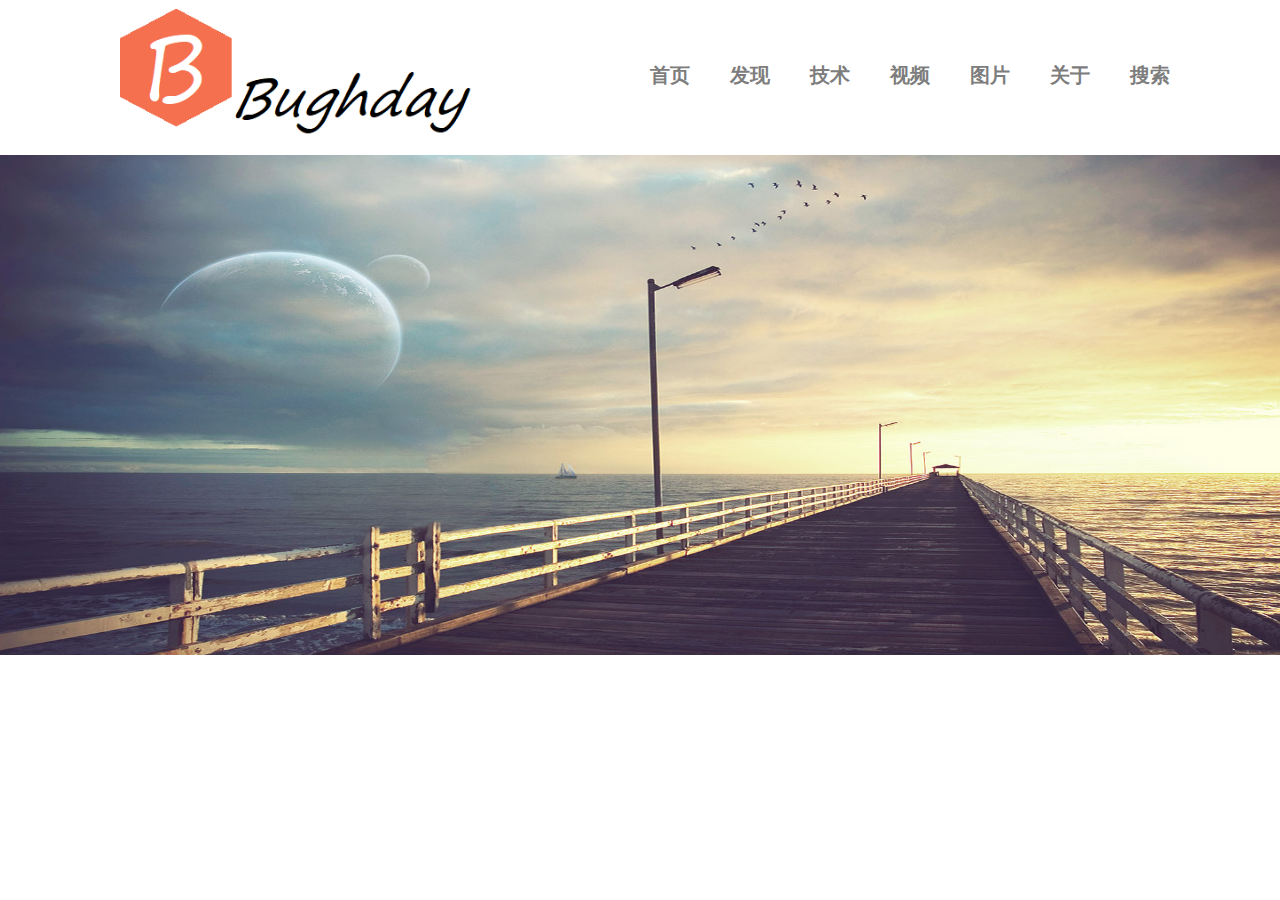
<file: index.html>
<!DOCTYPE html>
<html>
<head>
	<meta charset="utf-8" />
	<title>Demo</title>
	<link rel="stylesheet" type="text/css" href="css/Hello.css">
</head>
<body>
<!-- 头部 -->
	<div class="header">
		<div class="logo"><img src="image/Bughday.png"></div>
		<div class="menu">
			<ul>
				<li>首页</li>
				<li>发现</li>
				<li>技术</li>
				<li>视频</li>
				<li>图片</li>
				<li>关于</li>
				<li>搜索</li>
			</ul>
		</div>
	</div>
	<!-- 主体 -->
	<div class="main">
		<!-- 大图 -->
		<div class="pic">
			<img src="image/1.jpeg">
		</div>
	</div>
</body>
</html>
</file>
<file: css/Hello.css>
*{
	padding: 0;
	margin: 0;
}
.header{
	width: 100%;
	height: 155px;
}
.header .logo img{
	width: 400px;
	height: 160px
	margin-top:5px;
	margin-left: 80px;
	float: left;
}
.header .menu{
	height: 150px;
	float: left;
	margin-left: 150px;
}
.header .menu ul{
	margin-right: 50px;
}
.header .menu li{
	float: left;
	list-style-type: none;
	width: 80px;
	font-family: "微软雅黑";
	color: #7D7D7D;
	font-size: 20px;
	line-height: 150px;
	font-weight: bold;
	text-align: center;
}
.main .pic img{
	width:100%;
	height:500px; 

}
</file>
